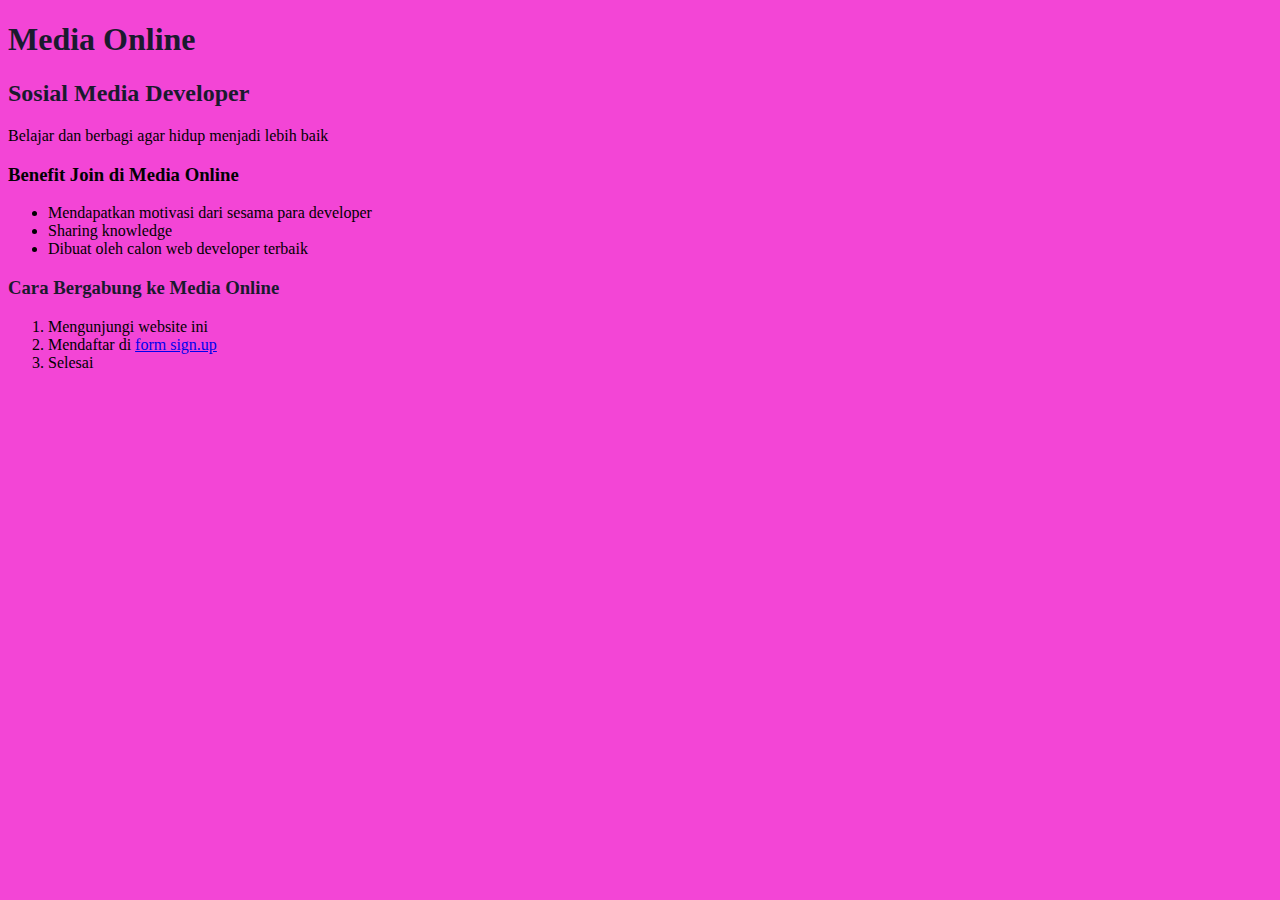
<file: index.html>
<!DOCTYPE html>
<html lang="en">
<head>
    <meta charset="UTF-8">
    <meta name="viewport" content="width=device-width, initial-scale=1.0">
    <title>desti</title>
</head>
<body style="background-color: rgb(243, 69, 214);">
    <h1 style="color:rgb(26, 26, 46); font-size:30;">Media Online</h1>
    <h2 style="color:rgb(26, 26, 46); font-size:30;">Sosial Media Developer</h2>
    <p>Belajar dan berbagi agar hidup menjadi lebih baik</p>

    <h3 style="color:rgb(2, 2, 2); font-size:30;">Benefit Join di Media Online</h3>
    <ul>
        <li>Mendapatkan motivasi dari sesama para developer</li>
        <li>Sharing knowledge</li>
        <li>Dibuat oleh calon web developer terbaik</li>
    </ul>

    <h3 style="color:rgb(26, 26, 46); font-size:30;">Cara Bergabung ke Media Online</h3>
    <ol>
        <li>Mengunjungi website ini</li>
        <li>Mendaftar di <a href="sign.up.html">form sign.up</a></li>
        <li>Selesai</li>
    </ol>
</body>
</html>
</file>
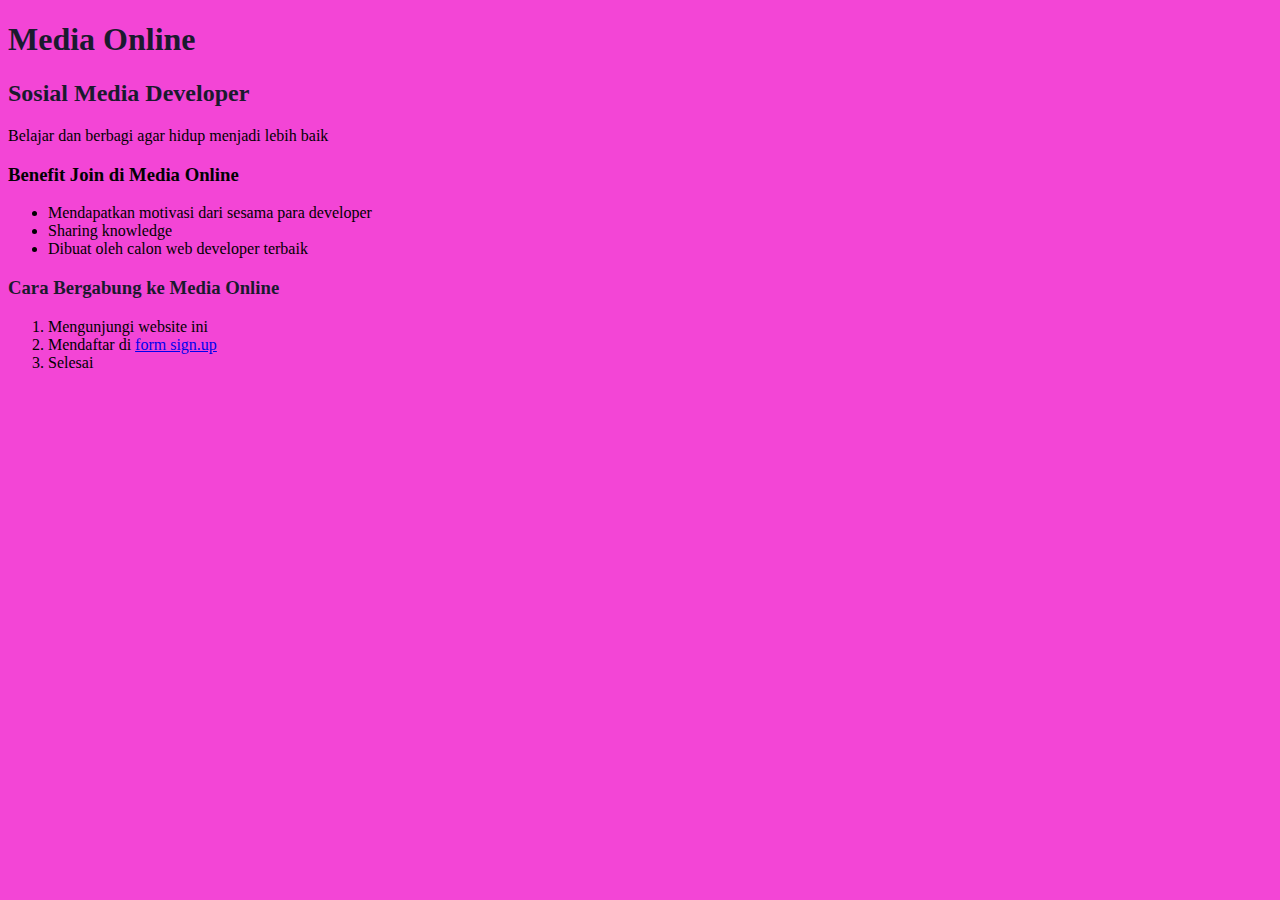
<file: form.html>
<!DOCTYPE html>
<html lang="en">
<head>
    <meta charset="UTF-8">
    <meta name="viewport" content="width=device-width, initial-scale=1.0">
    <title>Media Online</title>
</head>
<body style="background-color: rgb(243, 69, 214);">
    <h1 style="color:rgb(26, 26, 46); font-size:30;">Media Online</h1>
    <h2 style="color:rgb(26, 26, 46); font-size:30;">Sosial Media Developer</h2>
    <p>Belajar dan berbagi agar hidup menjadi lebih baik</p>

    <h3 style="color:rgb(2, 2, 2); font-size:30;">Benefit Join di Media Online</h3>
    <ul>
        <li>Mendapatkan motivasi dari sesama para developer</li>
        <li>Sharing knowledge</li>
        <li>Dibuat oleh calon web developer terbaik</li>
    </ul>

    <h3 style="color:rgb(26, 26, 46); font-size:30;">Cara Bergabung ke Media Online</h3>
    <ol>
        <li>Mengunjungi website ini</li>
        <li>Mendaftar di <a href="sign.up.html">form sign.up</a></li>
        <li>Selesai</li>
    </ol>
</body>
</html>
</file>
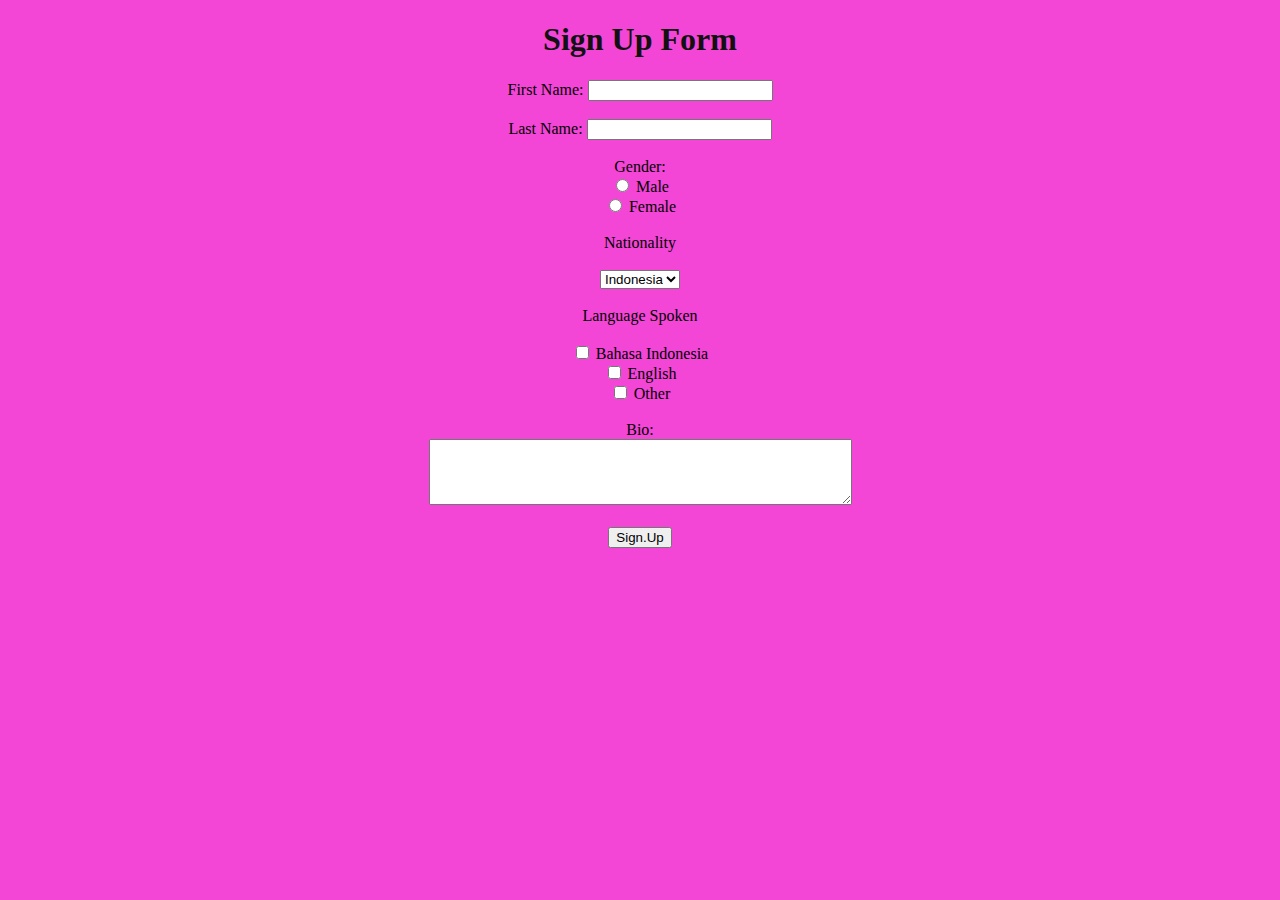
<file: sign.up.html>
<!DOCTYPE html>
<html lang="en">
<head>
    <meta charset="UTF-8">
    <meta name="viewport" content="width=device-width, initial-scale=1.0">
    <title>Buat Account Baru</title>
    <link rel="stylesheet" href="style.css">
</head>
<body>
    <form action="welcome.html" method="get">
        <h1>Sign Up Form</h1>

        <label for="first-name">First Name:</label>
        <input type="text" id="first-name" name="first-name" required><br><br>

        <label for="last-name">Last Name:</label>
        <input type="text" id="last-name" name="last-name" required><br><br>

        <label for="gender">Gender:</label><br>
        <input type="radio" id="male" name="gender" value="male">
        <label for="male">Male</label><br>
        <input type="radio" id="female" name="gender" value="female">
        <label for="female">Female</label><br><br>

        <label for="nationality">Nationality</label><br><br> 
        <select id="nationality" name="nationality">
            <option value="Indonesia">Indonesia</option><br>
            <option value="Inggris">Inggris</option><br>
            <option value="Jepang">Jepang</option><br>
        </select><br><br>

        <label for="language">Language Spoken</label><br><br>
        <input type="checkbox" id="bahasa" name="language" value="Bahasa Indonesia">
        <label for="bahasa">Bahasa Indonesia</label><br>
        <input type="checkbox" id="english" name="language" value="English">
        <label for="english">English</label><br>
        <input type="checkbox" id="other" name="language" value="Other">
        <label for="other">Other</label><br><br>
 
        <label for="bio">Bio:</label><br>
        <textarea id="bio" name="bio" rows="4" cols="50"></textarea><br><br>

        <input type="submit" value="Sign.Up">
    </form>
</body>
</html>
</file>
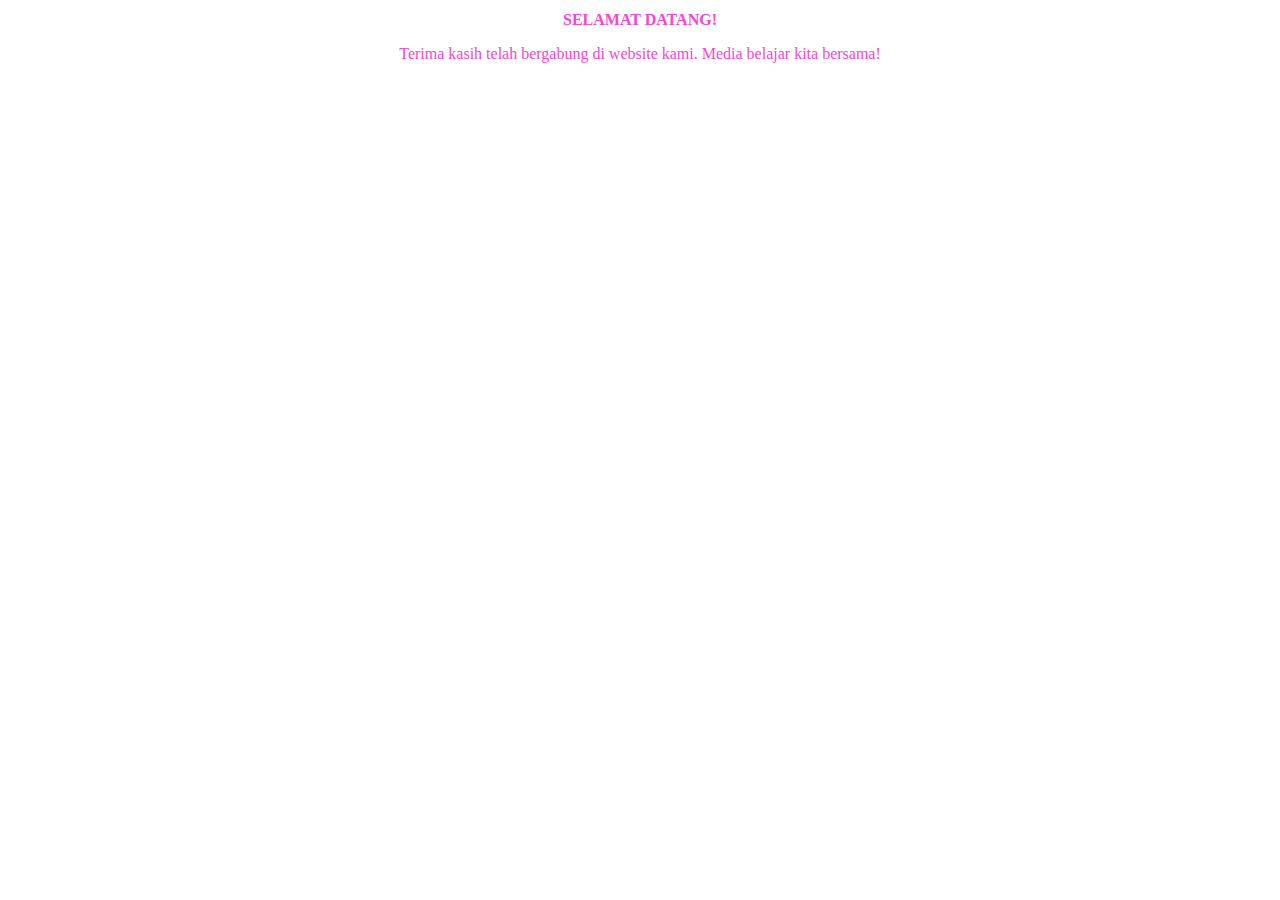
<file: welcome.html>
<!DOCTYPE html>
<html lang="en">
<head>
    <meta charset="UTF-8">
    <meta name="viewport" content="width=device-width, initial-scale=1.0">
    <title>Document</title>
    <style>
        h1 {
            text-align: center ;
          color: rgb(243, 69, 214);;
          font-size: 16px;
        }

       p {
        text-align: center ;
          color: rgb(243, 69, 214);;
          font-size: 16px;
        }
      </style>
</head>
<body>
    <h1>SELAMAT DATANG!</h1>
    <p>Terima kasih telah bergabung di website kami. Media belajar kita bersama!</p>
</body>
</html>
</file>
<file: style.css>
body {
    background-color: rgb(243, 69, 214);;
    text-align: center;
}
    
h1 {

    color: rgb(17, 17, 17);
    text-align: center;
}
</file>
